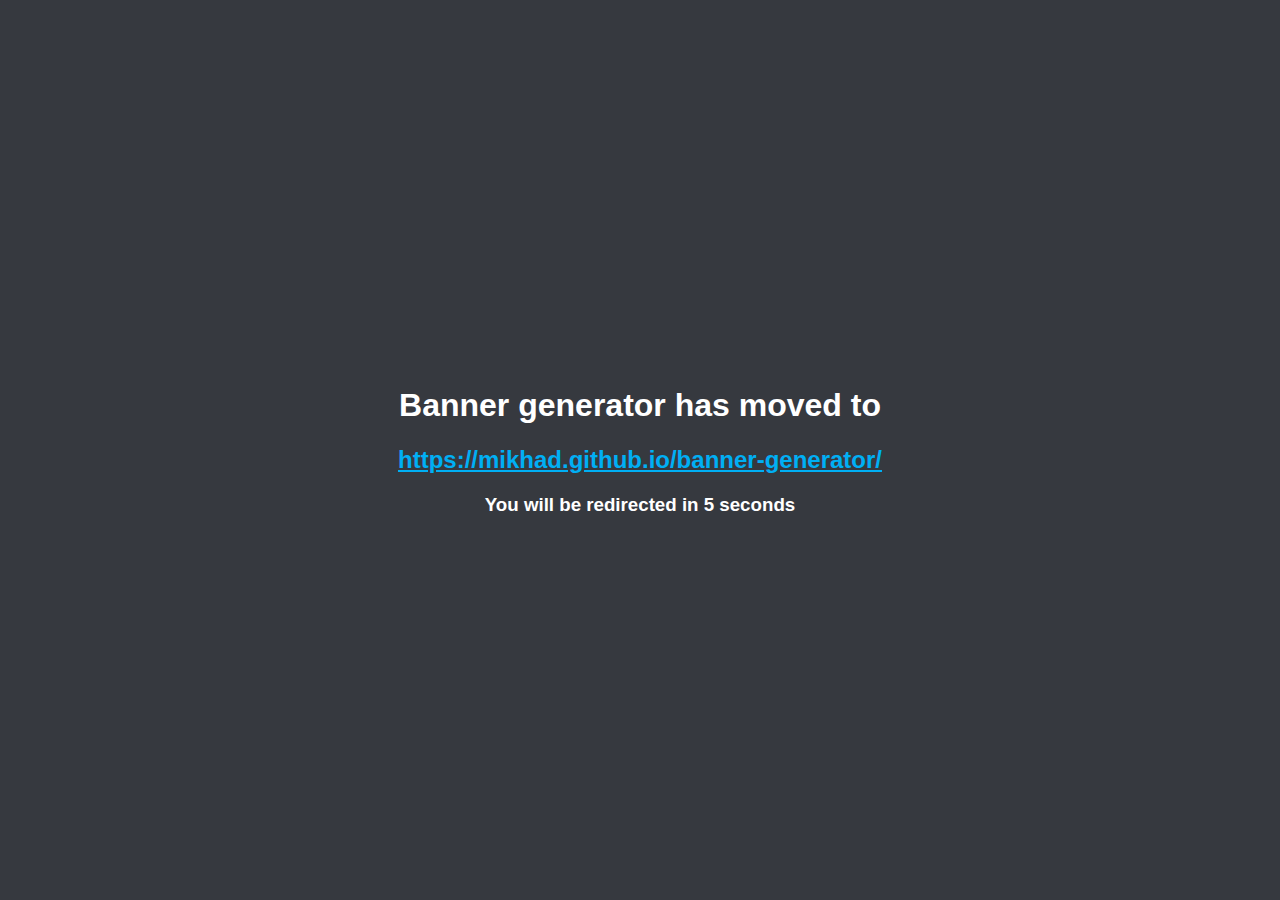
<file: src/index.html>
<!DOCTYPE html>
<html lang="en">
<head>
	<meta charset="UTF-8">
	<meta http-equiv="X-UA-Compatible" content="IE=edge">
	<meta name="viewport" content="width=device-width, initial-scale=1.0">
	<style>
		body {
			margin: 0;
			height: 100vh;
			background-color: #36393F;
			color: white;
			display: grid;
			place-items: center;
			font-family: sans-serif;
		}
		div {
			text-align: center;
		}
		a {
			color: #00AFF4;
		}
	</style>
	<title>Redirect</title>
</head>
	<body>
		<div>
			<h1>Banner generator has moved to</h1>
			<h2><a href="https://mikhad.github.io/banner-generator/">https://mikhad.github.io/banner-generator/</a></h2>
			<h3>You will be redirected in <span id="seconds">5</span> seconds</h3>
		</div>
	</body>
	<script>
		const seconds = document.querySelector("#seconds");
		let count = 5;
		const redirect = setInterval(() => {
			if (count === 0) {
				clearInterval(redirect);
				window.location.href = "https://mikhad.github.io/banner-generator/";
			} else {
				seconds.textContent = --count;
			}
		}, 1000);
	</script>
</html>
</file>
